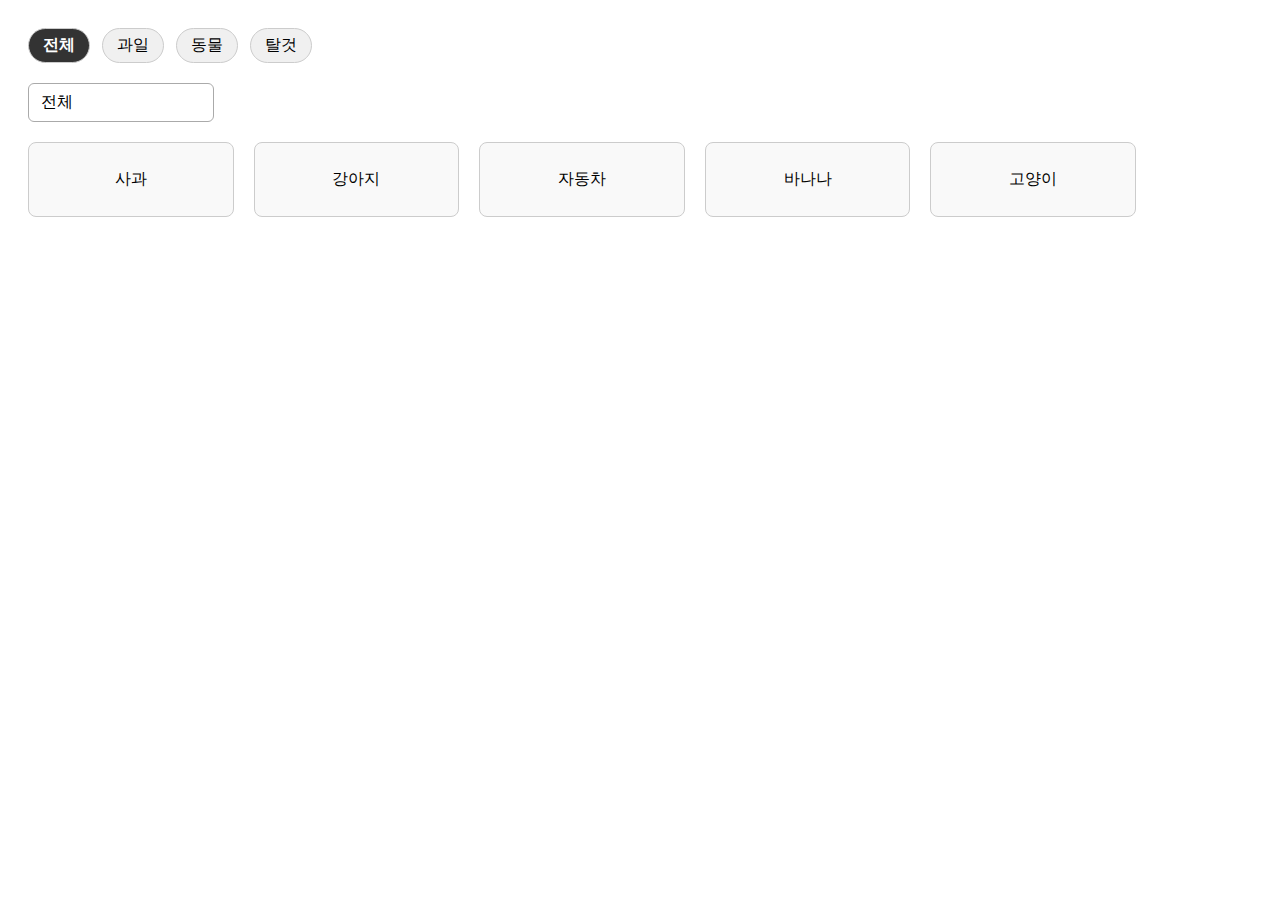
<file: test.html>
<!DOCTYPE html>
<html lang="ko">
<head>
  <meta charset="UTF-8">
  <title>커스텀 카테고리 필터링 - 콤보박스 포함</title>
  <script src="https://code.jquery.com/jquery-3.7.1.min.js"></script>
  <style>
    body {
      font-family: Arial, sans-serif;
      padding: 20px;
    }

    /* 커스텀 버튼형 필터 */
    .category-filter {
      display: flex;
      gap: 12px;
      margin-bottom: 20px;
    }
    .category-filter div {
      padding: 6px 14px;
      border: 1px solid #ccc;
      border-radius: 20px;
      cursor: pointer;
      background-color: #f0f0f0;
      transition: background-color 0.3s, color 0.3s;
    }
    .category-filter div.active {
      background-color: #333;
      color: #fff;
      font-weight: bold;
    }

    /* 콤보박스 형태 */
    .custom-select-wrapper {
      position: relative;
      display: inline-block;
      margin-bottom: 20px;
    }
    .custom-select {
      width: 160px;
      padding: 8px 12px;
      border: 1px solid #aaa;
      border-radius: 6px;
      background-color: #fff;
      cursor: pointer;
    }
    .custom-options {
      display: none;
      position: absolute;
      top: 100%;
      left: 0;
      width: 100%;
      border: 1px solid #aaa;
      border-top: none;
      background-color: #fff;
      z-index: 100;
    }
    .custom-options div {
      padding: 8px 12px;
      cursor: pointer;
      transition: background 0.2s;
    }
    .custom-options div:hover {
      background-color: #eee;
    }

    /* 썸네일 카드 */
    .grid {
      display: flex;
      flex-wrap: wrap;
      gap: 20px;
    }
    .card {
      width: 15%;
      border: 1px solid #ccc;
      padding: 10px;
      border-radius: 8px;
      text-align: center;
      background-color: #f9f9f9;
      transition: transform 0.3s ease;
    }
    .card img {
      width: 100%;
      border-radius: 4px;
    }
  </style>
</head>
<body>

  <!-- 버튼형 필터 -->
  <div class="category-filter">
    <div data-category="all" class="active">전체</div>
    <div data-category="fruit">과일</div>
    <div data-category="animal">동물</div>
    <div data-category="vehicle">탈것</div>
  </div>

  <!-- 커스텀 콤보박스 -->
  <div class="custom-select-wrapper">
    <div class="custom-select">전체</div>
    <div class="custom-options">
      <div data-category="all">전체</div>
      <div data-category="fruit">과일</div>
      <div data-category="animal">동물</div>
      <div data-category="vehicle">탈것</div>
    </div>
  </div>

  <!-- 썸네일 리스트 -->
  <div class="grid" id="thumbnail-list">
    <div class="card" data-category="fruit">
      <p>사과</p>
    </div>
    <div class="card" data-category="animal">
      <p>강아지</p>
    </div>
    <div class="card" data-category="vehicle">
      <p>자동차</p>
    </div>
    <div class="card" data-category="fruit">
      <p>바나나</p>
    </div>
    <div class="card" data-category="animal">
      <p>고양이</p>
    </div>
  </div>

  <script>
    $(document).ready(function () {
      // 공통 필터 함수
      function filterByCategory(category) {
        $('.card').each(function () {
          const itemCat = $(this).data('category');
          if (category === 'all' || itemCat === category) {
            $(this).stop(true, true).fadeIn(300);
          } else {
            $(this).stop(true, true).fadeOut(300);
          }
        });
      }

      // 버튼형 필터 클릭
      $('.category-filter div').on('click', function () {
        const category = $(this).data('category');
        $('.category-filter div').removeClass('active');
        $(this).addClass('active');
        filterByCategory(category);
        $('.custom-select').text($(this).text());
      });

      // 커스텀 셀렉트 열기/닫기
      $('.custom-select').on('click', function () {
        $('.custom-options').toggle();
      });

      // 옵션 클릭 시 필터 적용
      $('.custom-options div').on('click', function () {
        const category = $(this).data('category');
        $('.custom-select').text($(this).text());
        $('.custom-options').hide();

        // 버튼도 함께 반영
        $('.category-filter div').removeClass('active');
        $('.category-filter div[data-category="' + category + '"]').addClass('active');

        filterByCategory(category);
      });

      // 외부 클릭 시 닫기
      $(document).on('click', function (e) {
        if (!$(e.target).closest('.custom-select-wrapper').length) {
          $('.custom-options').hide();
        }
      });


    });
  </script>

</body>
</html>
</file>
